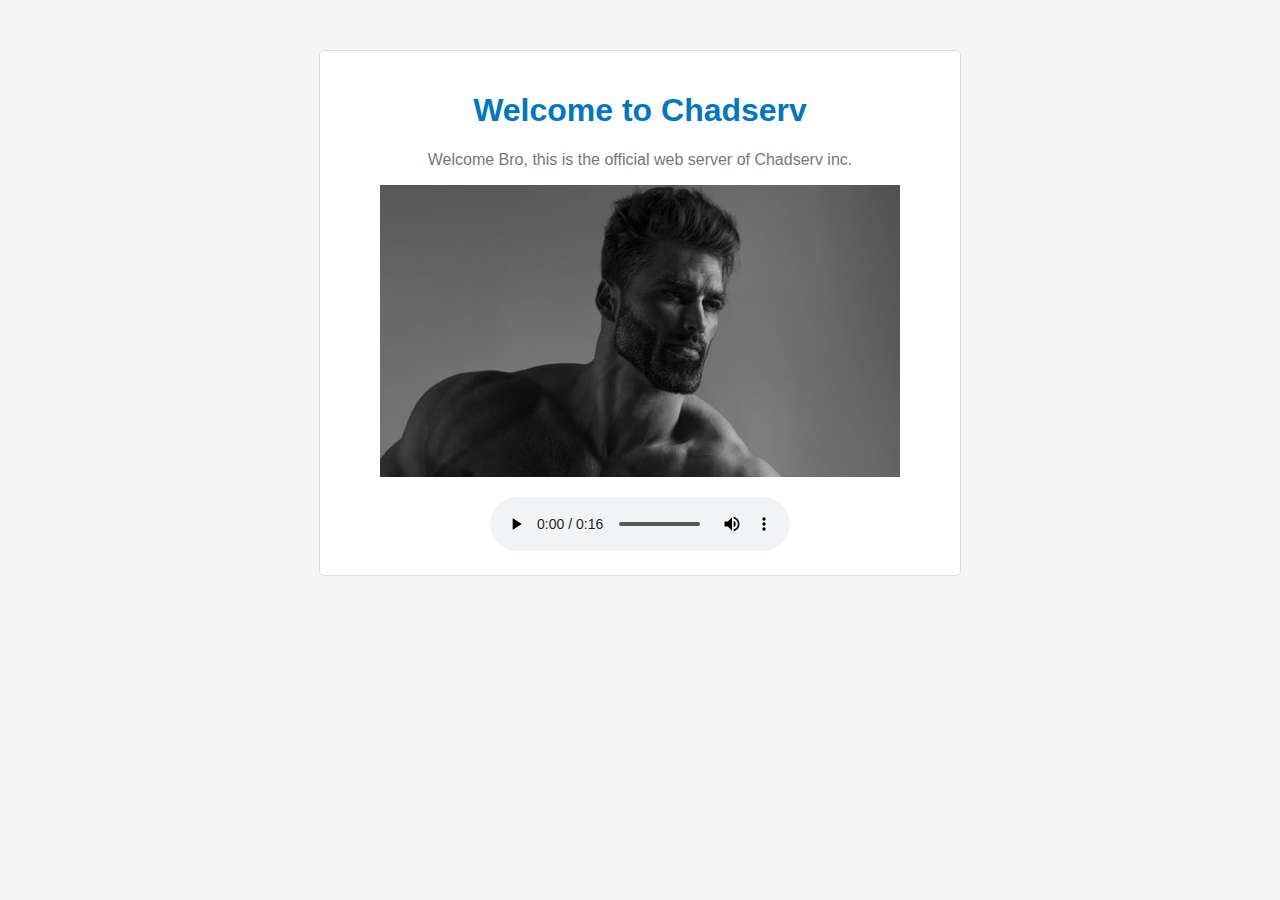
<file: html/index.html>
<!DOCTYPE html>
<html lang="en">
<head>
    <meta charset="UTF-8">
    <meta name="viewport" content="width=device-width, initial-scale=1.0">
    <title>Welcome to chadserv</title>
    <link rel="stylesheet" href="styles.css">
</head>
<body>
    <div class="container">
        <h1>Welcome to Chadserv</h1>
        <p>Welcome Bro, this is the official web server of Chadserv inc.</p>
        <image src="chad.jpeg"/>
        <p></p>
        <audio controls>
          <source src="giga-chad-theme.mp3" type="audio/mpeg">
        </audio>
    </div>
</body>
</html>
</file>
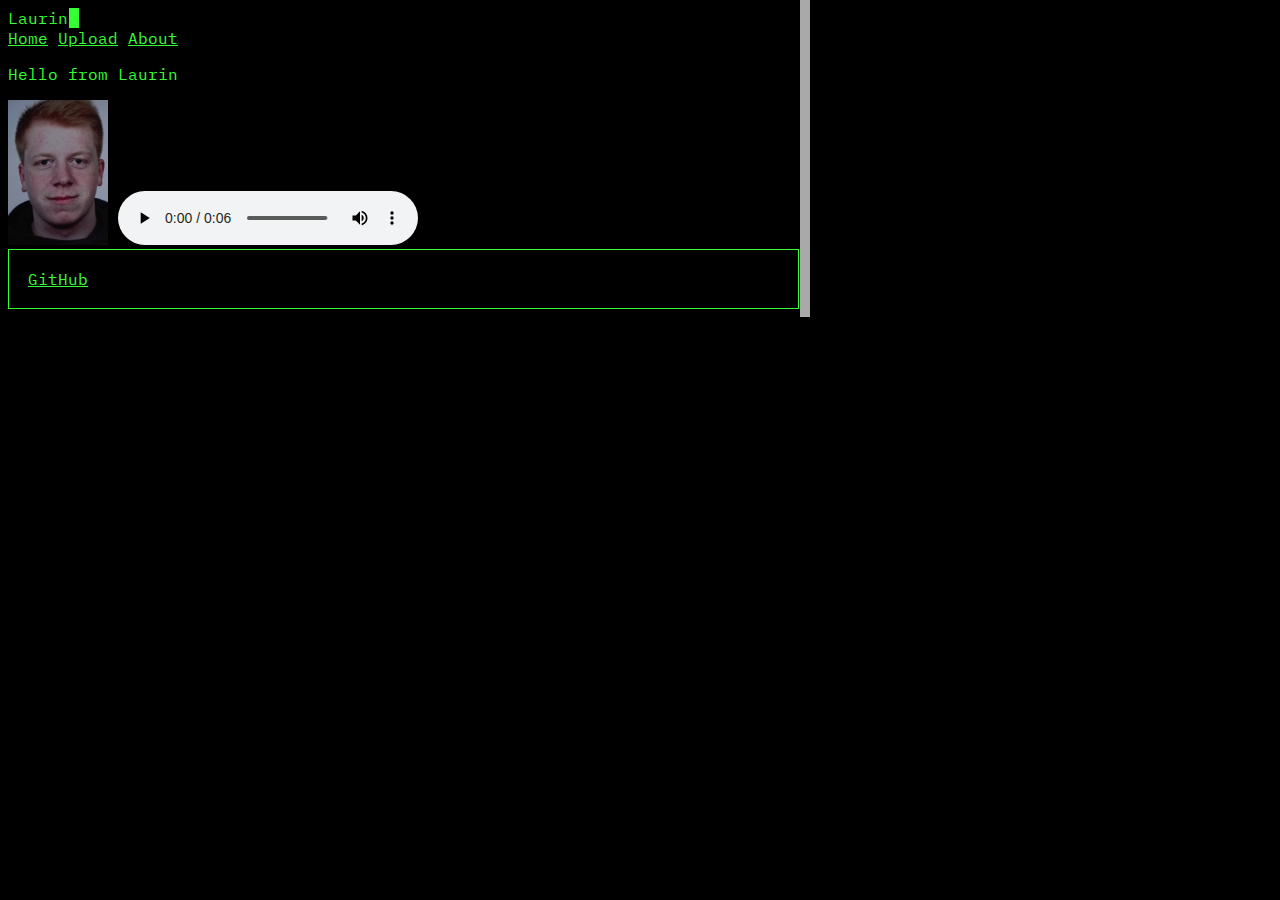
<file: html/laurin/index.html>
<!DOCTYPE html>
<html lang="en">
  <head>
    <title>Home - VIMServe</title>
    <link rel="stylesheet" type="text/css" href="styles.css"/>
    <link rel="icon" href="favicon.ico"/>
    <script defer src="script.js"></script>
  </head>
  <body>
    <span>Laurin</span>
    <nav>
      <a href="/">Home</a>
      <a href="/upload.html">Upload</a>
      <a href="/about.html">About</a>
    </nav>
    <p id="test"> Hello from Laurin</p>
    <img id="laurin" alt="laurin" src="luntiet-.jpg" />
    <audio controls src="mp3_soviet.mp3"><p>couldnt load audio</p></audio>
    <footer>
      <ul>
        <li><a href="https://github.com/LaurinUB/webserv">GitHub</a></li>
      </ul>
    </footer>
  </body>
</html>
</file>
<file: html/styles.css>
body {
    font-family: Arial, sans-serif;
    text-align: center;
    margin: 0;
    padding: 0;
    background-color: #f5f5f5;
}

.container {
    padding: 20px;
    max-width: 600px;
    margin: 50px auto;
    background-color: #fff;
    border: 1px solid #ddd;
    border-radius: 5px;
}

h1 {
    color: #0077be;
}

p {
    color: #777;
}
</file>
<file: html/laurin/styles.css>
@import url('https://fonts.googleapis.com/css2?family=IBM+Plex+Mono&display=swap');

html {
  background-color: black;
  color: #33FF33;
  font-family: 'IBM Plex Mono', monospace;
  max-width: 80ch;
  border-right: 1ch solid darkgrey;
}
body {
  margin-right: 1px;
}

header {
  border: 1px solid #33FF33;
  padding: 19px;
}

footer {
  border: 1px solid #33FF33;
  padding: 19px;
}

ul {
  list-style: none;
  display: flex;
  flex-wrap: wrap;
  padding-inline-start: 0;
  margin-block-start: 0;
  margin-block-end: 0;
  gap: 10px;
}

a {
  color: #33FF33;
}

img {
  width: 100px;
  aspect-ratio: auto;
}

form {
  margin: 2ch;
  display: flex;
  flex-direction: column;
  gap: 10px;
  max-width: 40ch;
}

span::after {
  content: "1";
  color: #33FF33;
  background-color: #33FF33;
  animation: blinking 1s step-start infinite;
  margin-left: 1px;
}

@keyframes blinking {
  50% {
    opacity: 0;
  }
}

::selection {
  background: #33FF33;
  color: black;
}
</file>
